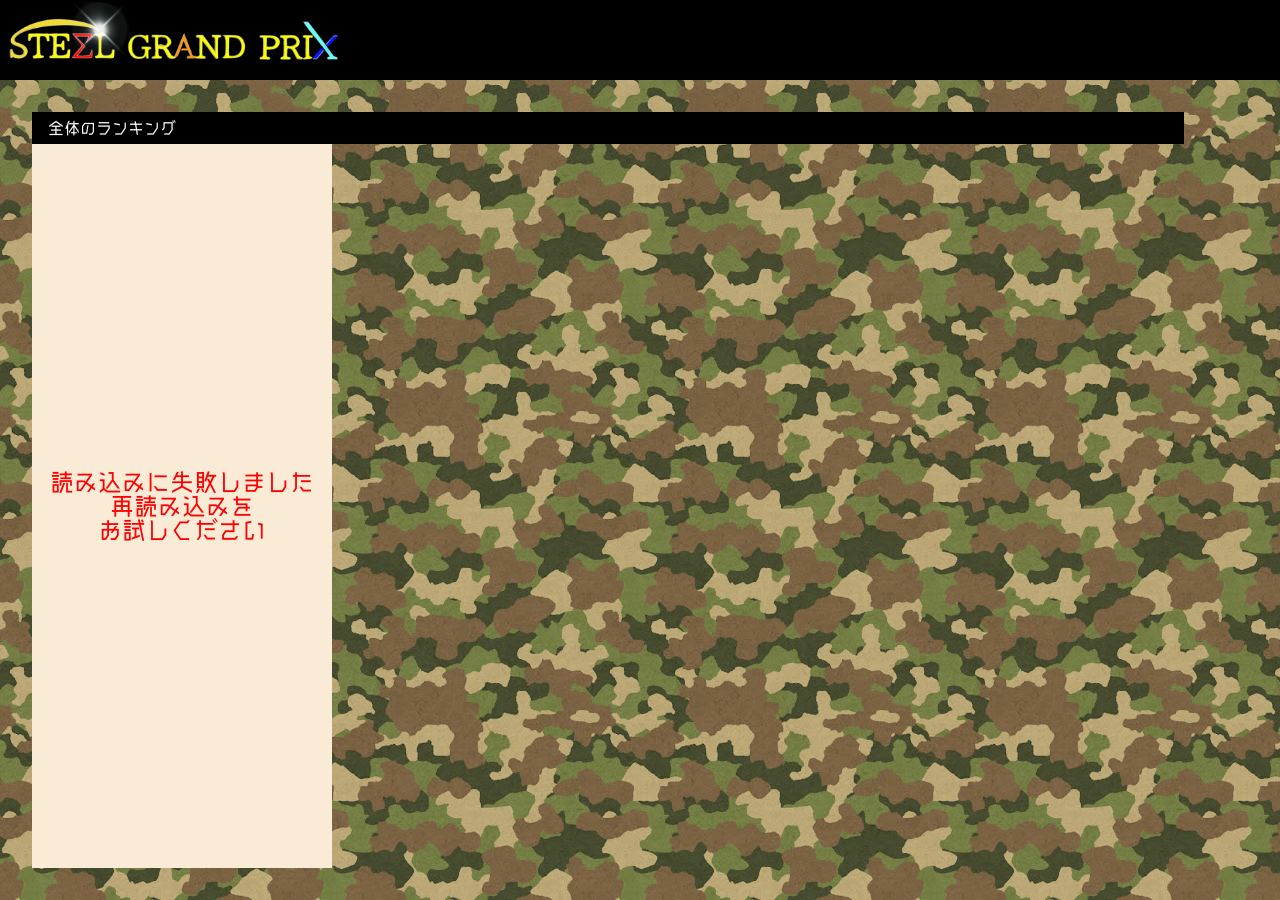
<file: index.html>
<!DOCTYPE html>
<html>
    <head>
        <meta charset="utf-8">
        <meta name="viewport" content="width=device-width, initial-scale=1.0">
        <link rel="stylesheet" href="css/common.css">
        <link rel="stylesheet" href="css/index.css">
        <link rel="icon" href="img/favicon.ico">
        <title id="title">全体のランキング</title>
    </head>
    <body>
        <div id="header">
        </div>
        <div id="main_content">
            <div id="ranking_title">
                全体のランキング
            </div>
            <iframe id="ranking"></iframe>
        </div>
    </body>
    <script>
        query=new URLSearchParams(window.location.search);
        document.getElementById("ranking").src=`ranking.html?tank=${query.get("tank")}&name=${query.get("name")}&hit=${query.get("hit")}&time=${query.get("time")}`
    </script>
    <script src="js/common.js"></script>
</html>
</file>
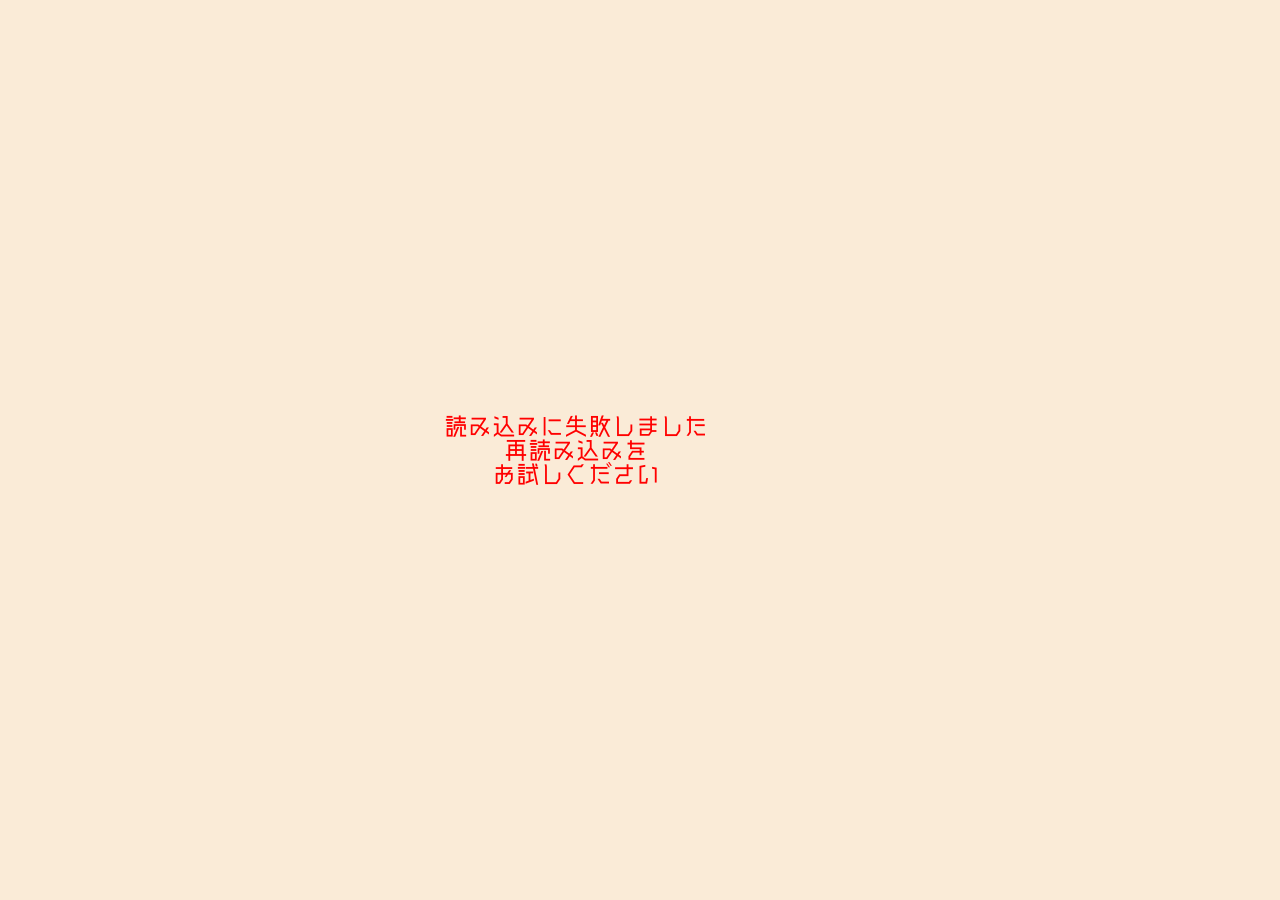
<file: ranking.html>
<!DOCTYPE html>
<html>
    <head>
        <title>ランキング</title>
        <meta charset="utf-8">
        <meta name="viewport" content="width=device-width, initial-scale=1.0">
        <link rel="stylesheet" href="css/common.css">
        <link rel="stylesheet" href="css/ranking.css">
        <link rel="icon" href="img/favicon.ico">
    </head>
    <body>
        <div id="main_content">
            <dev id="loading_message">
                読み込み中...<br>
                少々お待ちください
            </dev>
        </div>
    </body>
    <script src="js/common.js"></script>
    <script>
        function generate_rank_node(data,focus){
            node_id=""
            if(focus==true){
                node_id=" id=\"focus_node\""
            }
            champ_node=""
            switch(data["rank"]){
                case 1:
                    champ_node=" champ_node"
                    break;

                case 2:
                    champ_node=" second_node"
                    break;
                
                case 3:
                    champ_node=" therd_node"
                    break;
            }
            node=`
                <div class="rank_node${champ_node}"${node_id} tabindex=0>
                    <div class="rank">
                        <div>
                            ${data["rank"]}
                        </div>
                    </div>
                    <div class="name" tabindex=-1>
                        <div>
                            ${data["name"]}
                        </div>
                    </div>
                    <div class="score">
                        <div>
                            ${score_value(data["tank"],data["hit"],data["time"])}
                        </div>
                    </div>
                </div>
            `;
            document.getElementById("main_content").innerHTML+=node;
        }

        async function ranking_get(target_tank){
            link="https://script.google.com/macros/s/AKfycbwo7B-bEYvn54qOjnajOfAO7sB57yn7hnvWuDRtkDzdS56Z2ABLrOl2WWGOziqwamSTBA/exec";
            if(target_tank!=null){
                link+=`?target_tank=${target_tank}`;
            }
            try{
                data=await (await fetch(link)).json();
            }catch(e){
                document.getElementById("main_content").innerHTML=`
                <dev id="loading_message" class="error">
                    読み込みに失敗しました<br>
                    再読み込みを<br>
                    お試しください
                </dev>
                `;
                console.error(e);
            }
            return data;
        }

        query=new URLSearchParams(window.location.search);
        ranking_get(query.get("target_tank")).then(ranking=>{
            document.getElementById("main_content").innerHTML="";
            if(ranking["error"]!=null){
                console.log(`error: ${ranking["error"]}`);
                document.getElementById("main_content").innerHTML="エラーが発生しました。"
            }else{
                tank=query.get("tank")
                hit=query.get("hit");
                time=query.get("time");
                score=null;
                if(tank!=null&&hit!=null&&time!=null){
                    score=score_value(tank,parseInt(hit),parseInt(time));
                }
                first=true;
                for(data of ranking["value"]){
                    focus=false;
                    if(first&&data["name"]==query.get("name")&&score_value(data["tank"],data["hit"],data["time"])==score){
                        focus=true;
                        first=false;
                    }
                    generate_rank_node(data,focus);
                }
            }
            //画面中央へスクロール
            focus_node=document.getElementById("focus_node");
            if(focus_node!=null){
                focus_node.scrollIntoView({"behavior":"smooth","block":"center"});
                focus_node.classList.add("in_window");
            }
        });
    </script>
</html>
</file>
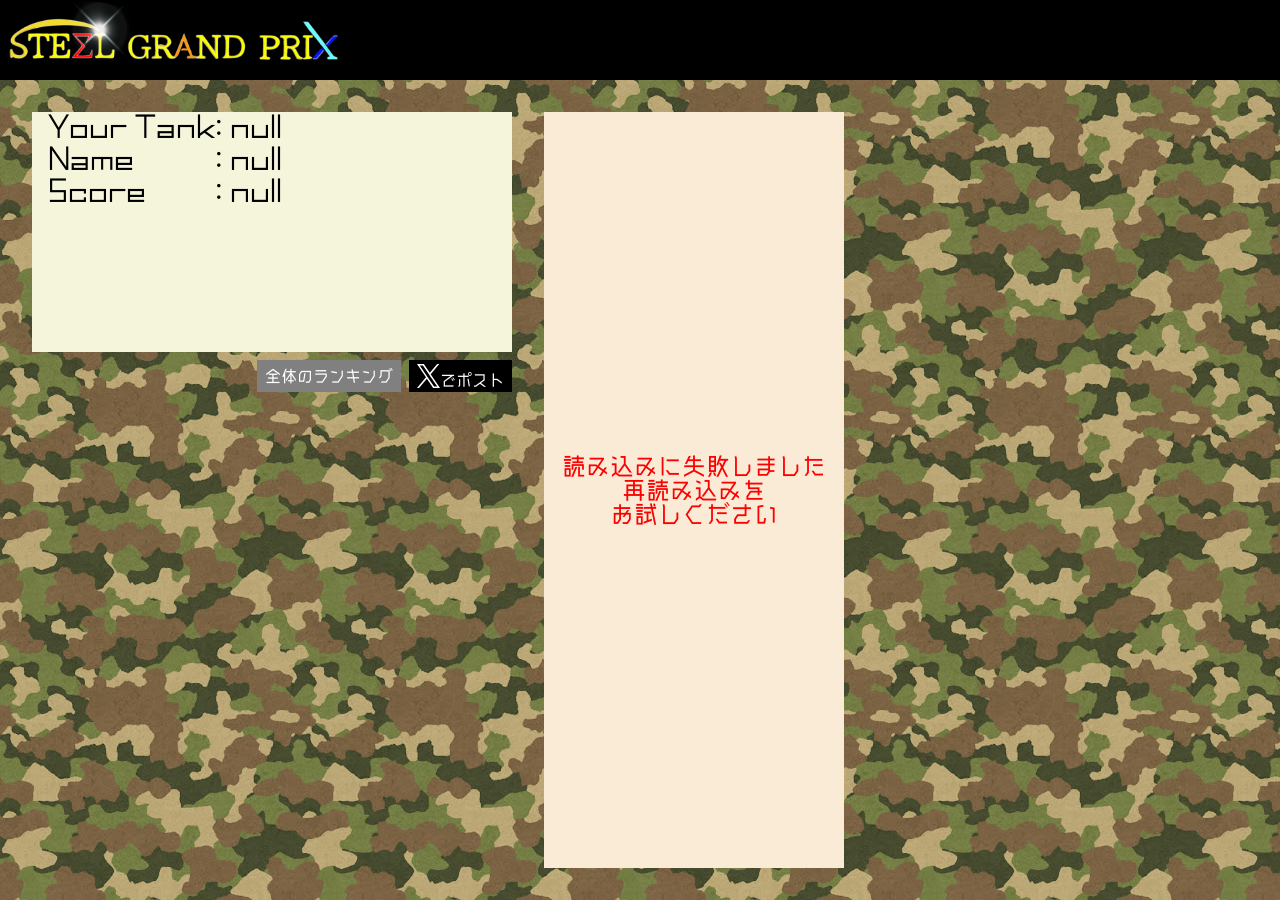
<file: result.html>
<!DOCTYPE html>
<html>
    <head>
        <meta charset="utf-8">
        <meta name="viewport" content="width=device-width, initial-scale=1.0">
        <link rel="stylesheet" href="css/common.css">
        <link rel="stylesheet" href="css/result.css">
        <link rel="icon" href="img/favicon.ico">
        <title id="title">スコア</title>
    </head>
    <body>
        <div id="header">
        </div>
        <div id="main_content">
            <div>
                <div id="score_area">
                    <div id="score_content">
                        <div>
                            <div>
                                <div id="tank_title">
                                    <div class="title">
                                        Your Tank
                                    </div>
                                </div>
                                <div id="tank_name"></div>
                            </div>
                            <div>
                                <div id="name_title">
                                    <div class="title">
                                        Name
                                    </div>
                                </div>
                                <div id="user_name"></div>
                            </div>
                            <div>
                                <div id="score_title">
                                    <div class="title">
                                        Score
                                    </div>
                                </div>
                                <div id="user_score"></div>
                            </div>
                        </div>
                    </div>
                </div>
                <div class="pc_visible button_area">
                </div>
            </div>
            <div>
                <iframe id="ranking"></iframe>
            </div>
            <div class="phone_visible button_area">
            </div>
        </div>
    </body>
    <script src="js/common.js"></script>
    <script>
        query=new URLSearchParams(window.location.search);
        link="ranking.html";
        first=true;
        target_tank=query.get("target_tank");
        if(target_tank!=null){
            first=false;
            link+=`?target_tank=${target_tank}`
        }
        tank=query.get("tank");
        if(tank!=null){
            if(first){
                first=false;
                link+="?"
            }else{
                link+="&"
            }
            link+=`tank=${tank}`
            // document.getElementById("score_area").style.setProperty("background-image",`url("img/tank/${tank}.png")`)
        }
        user_name=query.get("name");
        if(user_name!=null){
            if(first){
                first=false;
                link+="?"
            }else{
                link+="&"
            }
            link+=`name=${user_name}`;
        }
        hit=query.get("hit");
        time=query.get("time");
        score=null
        if(tank!=null&&hit!=null&&time!=null){
            score=score_value(tank,parseInt(hit),parseInt(time));
            if(first){
                first=false;
                link+="?"
            }else{
                link+="&"
            }
            link+=`hit=${hit}&time=${time}`;
        }
        document.getElementById("tank_name").innerHTML=`${tank}`
        document.getElementById("user_name").innerHTML=`${user_name}`
        document.getElementById("user_score").innerHTML=`${score}`
        document.getElementById("ranking").src=link;
        button_content=document.getElementsByClassName("button_area");
        post_text=`"STEEL GRAND PRIX"で戦車"${tank}"を使用してスコア: ${score}点を記録しました!\nhttps://denpasai.jp/booths/game-yuushiki-club\n\n#denpasai\n#電波祭\n#電波祭2026\n#steel_grand_prix`;
        for (area of button_content) {
            area.innerHTML=`
                <div>
                    <a href="index.html?tank=${tank}&name=${user_name}&hit=${hit}&time=${time}" class="to_ranking">
                        <div>
                            全体のランキング
                        </div>
                    </a>
                    <a href="https://x.com/intent/post?text=${encodeURIComponent(post_text)}" class="to_post" target="_blank" rel="noopener noreferrer">
                        <div>
                            <img src="img/x_logo.svg">
                            でポスト
                        </div>
                    </a>
                </div>`
        }
    </script>
</html>
</file>
<file: css/common.css>
@font-face {
    font-family: "DSEG7Classic-Regular";
    src: url(../font/DSEG/DSEG7Classic-Regular.woff2) format("woff2");
    unicode-range: U+0030-0039,U+002D,U+003A;
}

@font-face {
    font-family: "Makinas-4-Square";
    src: url(../font/makinas4/Makinas-4-Square.otf) format("opentype");
}

:root{
    --header-size: 4rem;
    background-image: url("../img/background.jpg");
    font-family: "DSEG7Classic-Regular","Makinas-4-Square";
}

body{
    margin: 0;
}

#header{
    width: 100%;
    height: var(--header-size);
    background-color: black;

    *{
        display: block;
    }

    &>img{
        height: 100%;
        justify-self: center;
    }
}

.phone_visible{
    display: block;
}

.pc_visible{
    display: none;
}

iframe{
    display: block;
}

@media screen and (width >= 900px) {
    :root{
        --header-size: 5rem;
    }
    .phone_visible{
        display: none;
    }

    .pc_visible{
        display: block;
    }

    #main_content{
        max-width: 72rem;
        width: stretch;
        justify-self: center;
    }
}
</file>
<file: css/index.css>
:root{
    --ranking-margin: 2rem;
}

#main_content{
    margin: var(--ranking-margin);
}

#ranking_title{
    height: 2rem;
    padding-left: 1rem;
    width: stretch;
    align-content: center;
    background-color: black;
    color: white;
}

#ranking{
    border: 0;
    width: stretch;
    height: calc(100dvh - 2 * var(--ranking-margin) - var(--header-size) - 2rem);
}
</file>
<file: css/ranking.css>
:root{
    overflow-y: scroll;
    background-color: antiquewhite;
    background-image: none;
    --nomal-font-size: 1rem;
}

body{
    margin: 0;
}

.error{
    color: red;
}

#main_content{
    width: 100%;
    min-height: 100dvh;

    &:has(#loading_message){
        display: flex;
        justify-content: center;
    }
}

#loading_message{
    align-self: center;
    text-align: center;
    text-wrap: nowrap;
    font-size: 1.5rem;
}

.rank_node{
    width: 100%;
    display: flex;
    justify-content: space-between;
    align-items: center;
    --base-color: rgb(180, 180, 180);
    --shadow-color: rgb(60, 60, 60);
    --light-color: rgb(240,240,240);
    background: linear-gradient(var(--base-color), var(--light-color) 10%,var(--base-color) 15%,var(--base-color) 90%,var(--shadow-color));

    &>*{
        padding-right: 0.5rem;
        padding-left: 0.5rem;
        align-content: center;
        height: max-content;
        flex-shrink: 0;
    }

    &>.rank{
        padding: 0;
        justify-items: center;
        width: 3rem;
        height: 2rem;
    }

    &>.score{
        justify-items: right;
    }

    &>.name{
        flex: auto;
        display: flex;
        padding-right: 0.5rem;
        text-wrap: nowrap;
        overflow-x: auto;
        scrollbar-width: none;
    }
}

#focus_node{
    --base-color: rgb(190,40,10);
    --shadow-color: rgb(60, 0, 0);
    --light-color: rgb(240,60,20);
    color: white;
}

.champ_node{
    --base-color: rgb(237, 199, 9);
    --shadow-color: rgb(62, 38, 1);
    --light-color: rgb(255, 253, 113);
}

.second_node{
    --base-color: rgb(115, 129, 137);
    --shadow-color: rgb(26, 35, 44);
    --light-color: rgb(200, 233, 255);
}

.therd_node{
    --base-color: rgb(200, 97, 24);
    --shadow-color: rgb(62, 38, 1);
    --light-color: rgb(255, 189, 113);
}

.in_window{
    position: sticky;
    top: 0;
    bottom: 0;
}

@media screen and (width >= 900px) {
    :root{
        --header-size: 5rem;
    }
    .phone_visible{
        display: none;
    }

    .pc_visible{
        display: block;
    }
}
</file>
<file: css/result.css>
:root{
    --ranking-margin: 2rem;
    --score-area-width: 30rem;
    --score-area-height: 15rem;
    --score-area-margin: 2rem;
    --button-area-height: 3rem;
    --score-font-size: 1.75rem;
}

*:has(#ranking){
    width: stretch;
}

#ranking{
    margin: var(--ranking-margin);
    margin-top: 0;
    margin-bottom: 0;
    border: 0;
    width: stretch;
    height: calc(100dvh - var(--score-area-height) - 2 * var(--score-area-margin) - var(--button-area-height) - var(--header-size));
}

#score_area{
    position: relative;
    height: var(--score-area-height);
    margin: var(--score-area-margin);
    margin-bottom: 1rem;
    background-color: beige;
    background-size: contain;
    background-repeat: no-repeat;
    background-position: center;
}

#score_content{
    display: block;
    height: stretch;
    font-size: var(--score-font-size);
    text-wrap: nowrap;
    overflow-x: auto;
    align-content: center;

    &>div{
        width: fit-content;
        padding-left: 1rem;
    }
}

#tank_title,#name_title,#score_title{
    display: flex;
    flex-shrink: 0;

    &>.title{
        width: calc(6 * var(--score-font-size));
    }

    &::after{
        content: ":\000A0";
    }
}

.button_area>*{
    display: flex;
    height: var(--button-area-height);
    align-items: center;
    justify-content: end;
    gap: 0.5rem;
    margin-right: var(--ranking-margin);
    
    a{
        text-decoration-line: none;
    }
}

.to_ranking{
    display: block;
    align-content: center;
    justify-items: center;
    background-color: gray;
    color: white;
    height: 2rem;
    padding-left: 0.5rem;
    padding-right: 0.5rem;
}

.to_post{
    display: block;
    align-content: center;
    justify-items: center;
    background-color: black;
    color: white;
    height: 2rem;
    padding-left: 0.5rem;
    padding-right: 0.5rem;

    &>div{
        display: flex;
        align-items: end;

        &>img{
            display: block;
            height: 1.5rem;
        }
    }
}

@media screen and (width >= 900px) {
    #main_content{
        display: flex;
    }

    #score_area{
        width: var(--score-area-width);
        margin-right: 0;
        margin-bottom: 0;

        &>.roundel{
            width: 5rem;
            height: 5rem;
        }
    }

    #score_content>div>div{
        display: flex;
    }

    #ranking{
        margin-top: var(--ranking-margin);
        margin-bottom: var(--ranking-margin);
        height: calc(100dvh - 2 * var(--ranking-margin) - var(--header-size));
    }

    .button_area>*{
        margin-right: 0;
    }
}
</file>
